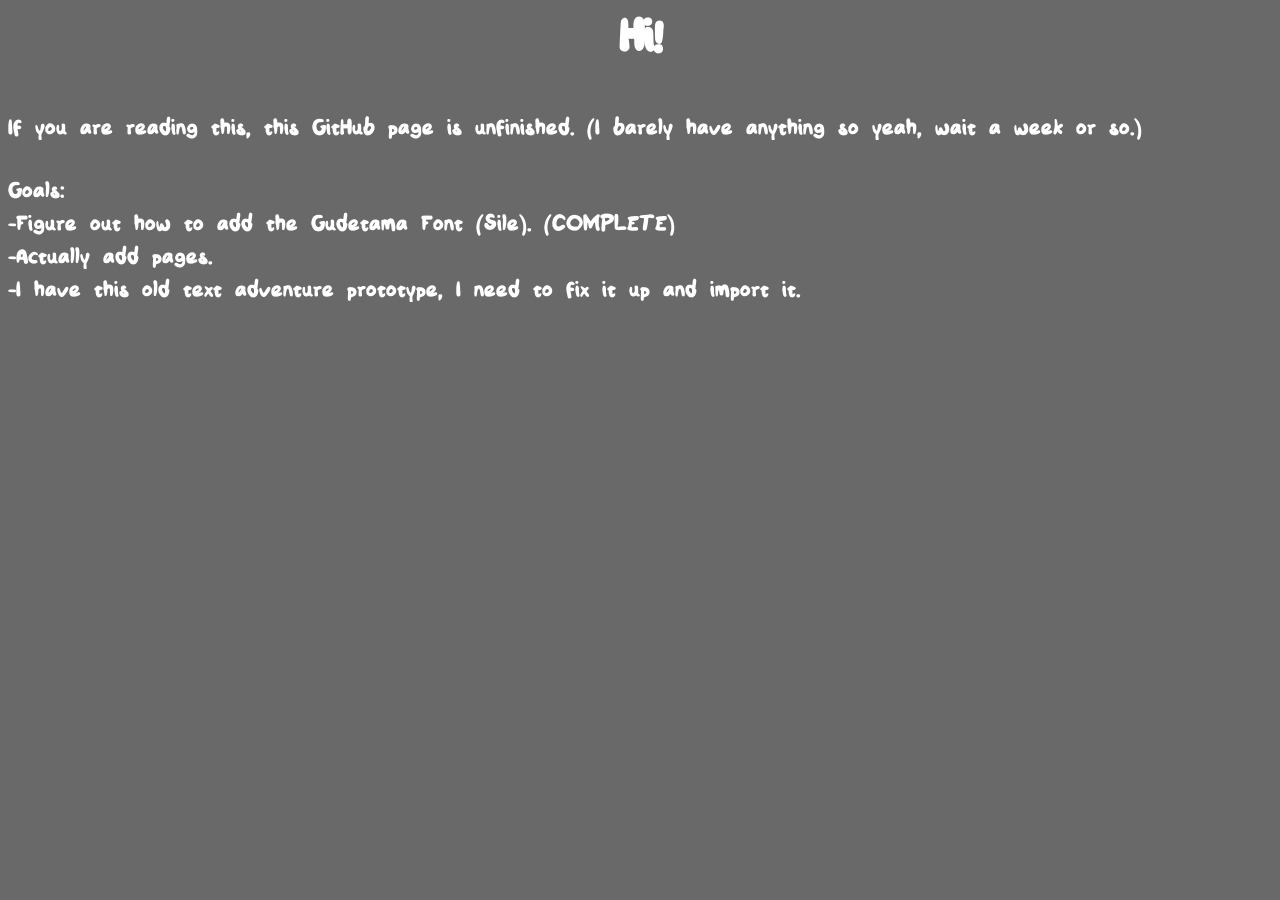
<file: index.html>
<DOCTYPEhtml>
<html>
  <head>
    <title>Home</title> 
    <style>
     @font-face {
       font-family: Sile;
       src: url(Sile.ttf);
       }
    </style>   
  </head>
  <body style="background-color:dimgrey; font-family:Sile; font-size:30px;">
    <center><h1 style="color:White;">Hi!</h1></center>
    <p style="color:white;">If you are reading this, this GitHub page is unfinished. (I barely have anything so yeah, wait a week or so.)</p>
    <p style="color:white;">Goals:<br>
    -Figure out how to add the Gudetama Font (Sile). (COMPLETE)<br>
    -Actually add pages.<br>
    -I have this old text adventure prototype, I need to fix it up and import it.</p>
  </body>
</html>
</file>
